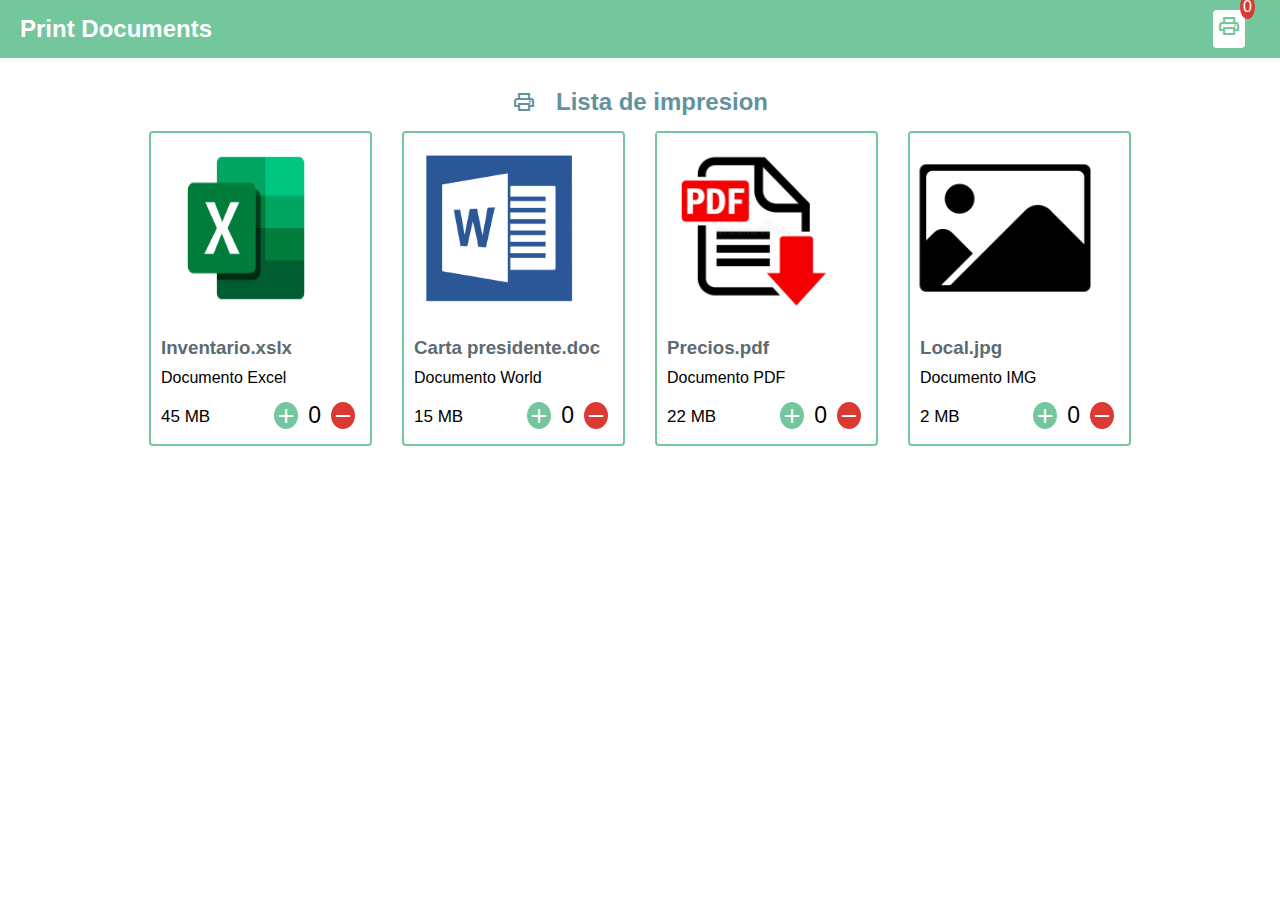
<file: index.html>
<!DOCTYPE html>
<html>
	<head>
		<meta charset="utf-8">
		<meta name="viewport" content="width=device-width, initial-scale=1">
		<title>Print Documents</title>
		<link rel="icon" type="image/x-icon" href="assets/icons.png">
		<link rel="stylesheet" type="text/css" href="css/styles.css">
		<link rel="stylesheet" href="https://fonts.googleapis.com/css2?family=Material+Symbols+Outlined:opsz,wght,FILL,GRAD@20..48,100..700,0..1,-50..200" />
	</head>
	<body>
		<div class="navbar">
			<a href="index.html">
				<h2>Print Documents</h2>
			</a>
			<a href="cart.html">
				<div class="cart">
					<span class="material-symbols-outlined">print</span>
					<div class="cartAmount" id="cartAmount">
					</div>
				</div>
			</a>
		</div>
		<div class="header-title">
			<span class="material-symbols-outlined">print</span>
			<h2>Lista de impresion</h2>
		</div>
		<div class="shop" id="shap">
		</div>
	</body>
	<script type="text/javascript" src="js/data.js"></script>	
	<script type="text/javascript" src="js/main.js"></script>
</html>
</file>
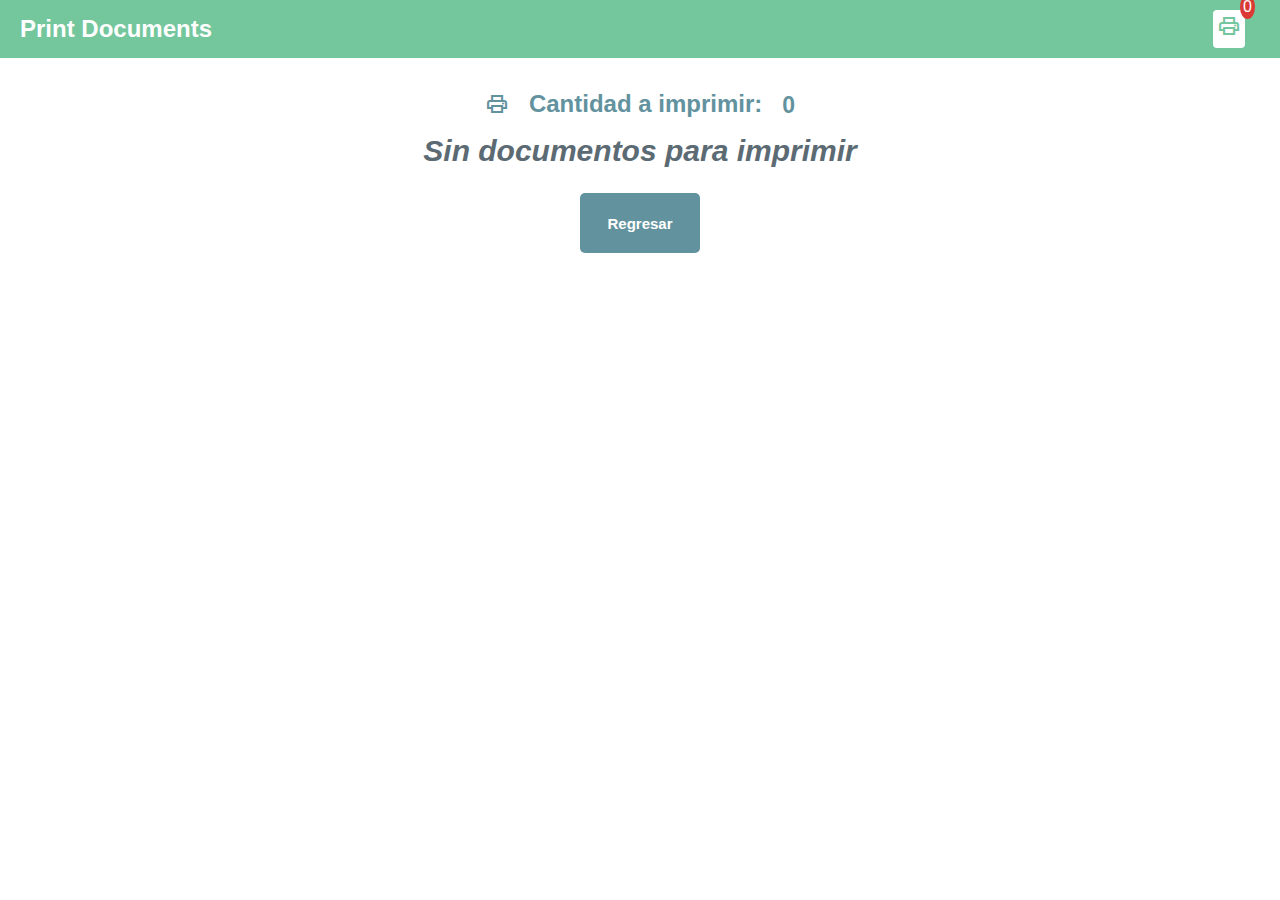
<file: cart.html>
<!DOCTYPE html>
<html>
	<head>
		<meta charset="utf-8">
		<meta name="viewport" content="width=device-width, initial-scale=1">
		<title>List print</title>
		<link rel="icon" type="image/x-icon" href="assets/icons.png">
		<link rel="stylesheet" type="text/css" href="css/styles.css">
		<link rel="stylesheet" href="https://fonts.googleapis.com/css2?family=Material+Symbols+Outlined:opsz,wght,FILL,GRAD@20..48,100..700,0..1,-50..200" />
	</head>
	<body>
		<div class="navbar">
			<a href="index.html">
				<h2>Print Documents</h2>
			</a>
			<a href="cart.html">
				<div class="cart">
					<span class="material-symbols-outlined">print</span>
					<div class="cartAmount" id="cartAmount">
					</div>
				</div>
			</a>
		</div>
		<div class="header-title">
			<span class="material-symbols-outlined">print</span>
			<h2>Cantidad a imprimir: </h2>
			<h3 id="total"></h3>
		</div>
		<div class="text-center" id="label">
			
		</div>
		<div class="div-btn" id="div-btn">
			
		</div>
		<div class="shopping-cart" id="shopping-cart">
			
		</div>
	</body>
	<script type="text/javascript" src="js/data.js"></script>		
	<script type="text/javascript" src="js/cart.js"></script>
</html>
</file>
<file: css/styles.css>
:root{
	--colorVerde: #74c69d;
	--colorAzulclaro: #62929e;
	--colorBlanco: #ffffff;
	--colorRojo: #db3a34;
	--colorGris: #5c6b73;
}

*{
	margin: 0;
	padding: 0;
	box-sizing: border-box;
}

body{
	font-family: sans-serif, monospace;
} 

img{
	height: 190px ;
	width: 190px ;
}

a{
	text-decoration: none;
}

.header-title{
	display: flex;
	flex-direction: row;
	align-items: center;
	justify-content: center;
	margin: 15px;
	color: var(--colorAzulclaro);
}

.header-title h2{
	margin-left: 20px;
}

.header-title h3{
	margin-left: 20px;
	margin-top: 4px;
	font-size: 23px !important;
}

.navbar{
	display: flex;
	flex-direction: row;
	justify-content: space-between;
	background-color: var(--colorVerde);
	color: white;
	padding: 10px 20px;
	margin-bottom: 30px;
}

.navbar h2{
	margin-top: 5px;
	color: var(--colorBlanco);
}

.cart{
	background-color: var(--colorBlanco);
	color: var(--colorVerde);
	font-size: 25px;
	padding: 4px;
	border-radius: 4px;
	position: relative;
	margin-right: 15px !important;
	cursor: pointer;
}

.cartAmount{
	font-size: 16px;
	background-color: var(--colorRojo);
	color: var(--colorBlanco);
	position: absolute;
	top: -15px;
	right: -10px;
	padding: 3px;
	border-radius: 50%;
}

.shop{
	display: grid;
	grid-template-columns: repeat(4, 223px);
	gap: 30px;
	justify-content: center;
}

.item{
	border: 2px solid var(--colorVerde);
	border-radius: 4px;
}

.item h3{
	color: var(--colorGris);
	cursor: pointer;
}

.details{
	display: flex;
	flex-direction: column;
	padding: 10px;
	gap: 10px;
}

.price-quantity{
	display: flex;
	flex-direction: row;
	justify-content: space-between;
}

.price-quantity h2{
	font-size: 17px;
	margin-top: 10px;
	font-weight: 200;

}

.buttons{
	display: flex;
	flex-direction: row;
	font-size: 23px;
}
 
.btnAdd{
	background-color: var(--colorVerde);
	color: var(--colorBlanco);
	cursor: pointer;
	border-radius: 50%;
	padding-top: 2px;
	margin: 5px;
}
.quantity{
	margin: 5px !important;
}

.btnRemove{
	background-color: var(--colorRojo);
	color: var(--colorBlanco);
	cursor: pointer;
	border-radius: 50%;
	padding-top: 2px;
	margin: 5px;	

}

.text-center{
	text-align: center;
	margin-bottom: 12px;
	font-size: 20px;
	color: var(--colorGris);
	font-style: italic;
}

.HomeBtn{
	width: 120px;
	height: 60px;
	background-color: var(--colorAzulclaro);
	color: var(--colorBlanco);
	border: none;
	padding: 6px;
	border-radius: 5px;
	cursor: pointer;
	margin-top: 25px;
	font-size: 15px;
	font-weight: bold;
}

.HomeBtn:hover{
	background-color: var(--colorBlanco);
	color: var(--colorAzulclaro);
	border: 2px solid var(--colorAzulclaro);
}

.shopping-cart{
	display: grid;
	grid-template-columns: repeat(1, 330px);
	justify-content: center;
	gap: 15px;	
}

.cart-img{
	width: 120px;
	height: 120px
}

.cart-item{
	border: 2px solid var(--colorAzulclaro);
	border-radius: 5px;
	display: flex;
}

.title-price-x{
	width: 185px;
	display: flex;
	align-items: center;
	justify-content: space-between;
}

.div-btn{
	display: flex;
	align-items: center;
	justify-content: center;
	margin-bottom: 20px;
}
.removeAll{
	width: 120px;
	height: 60px;
	background-color: var(--colorAzulclaro);
	color: var(--colorBlanco);
	border: none;
	padding: 6px;
	border-radius: 5px;
	cursor: pointer;
	margin: 5px 15px;
	font-size: 15px;
	font-weight: bold;
}

.removeAll:hover{
	background-color: var(--colorBlanco);
	color: var(--colorAzulclaro);
	border: 2px solid var(--colorAzulclaro);
}

.print{
	width: 120px;
	height: 60px;
	background-color: var(--colorVerde);
	color: var(--colorBlanco);
	border: none;
	padding: 6px;
	border-radius: 5px;
	cursor: pointer;
	margin: 5px 15px;
	font-size: 15px;
	font-weight: bold;
}

.print:hover{
	background-color: var(--colorBlanco);
	color: var(--colorVerde);
	border: 2px solid var(--colorVerde);
}

.return{
	width: 120px;
	height: 60px;
	background-color: var(--colorRojo);
	color: var(--colorBlanco);
	border: none;
	padding: 6px;
	border-radius: 5px;
	cursor: pointer;
	margin: 5px 15px;
	font-size: 15px;
	font-weight: bold;
}

.return:hover{
	background-color: var(--colorBlanco);
	color: var(--colorRojo);
	border: 2px solid var(--colorRojo);
}

@media (max-width: 1000px){
	.shop{
		grid-template-columns: repeat(2, 220px);
	}
}

@media (max-width: 500px){
	.shop{
		grid-template-columns: repeat(1, 220px);
	}
}
</file>
